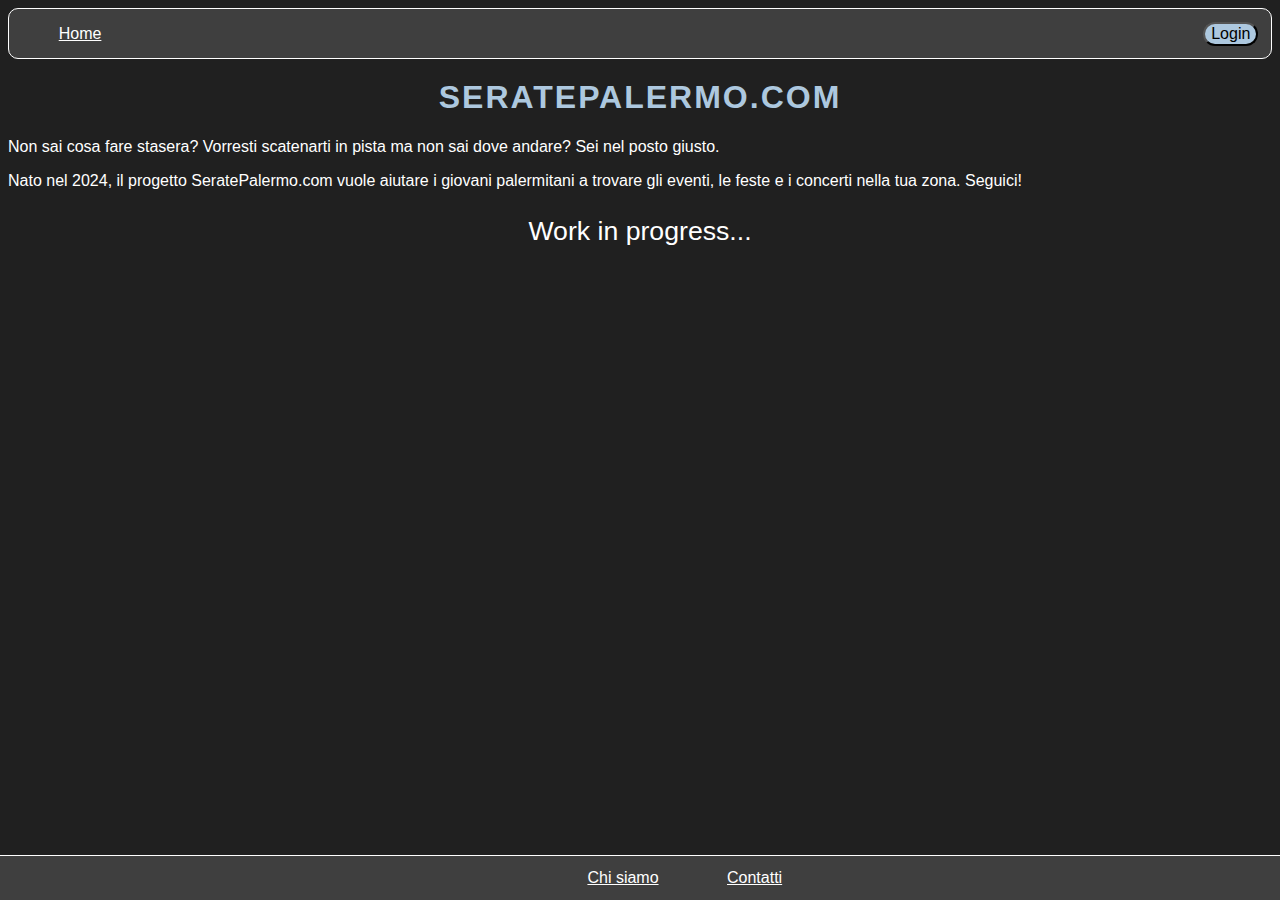
<file: chisiamo.html>
<!DOCTYPE html>
<html>

<head>
    <!-- Google tag (gtag.js) -->
    <script async src="https://www.googletagmanager.com/gtag/js?id=G-VTZV6NRWQN"></script>
    <script>
    window.dataLayer = window.dataLayer || [];
    function gtag(){dataLayer.push(arguments);}
    gtag('js', new Date());
    gtag('config', 'G-VTZV6NRWQN');
    </script>
    <!-- Page title -->
    <title>Chi siamo</title>
    <!-- Add meta viewport tag for responsiveness -->
    <meta name="viewport" content="width=device-width, initial-scale=1">
    <!-- External stylesheet -->
    <link rel="stylesheet" href="style.css">
    <!-- Icon -->
    <link rel="icon" href="https://i.ibb.co/QcLv2hW/file.png">
</head>

<body>
    <!-- Navigation bar -->
    <div class="topnav">
        <a id="home" class="active" href="index.html">Home</a>
        <!-- Login button -->
        <a href="login.html">
            <button id="login">Login</button>
        </a>
    </div>

    <div>
        <h1>SeratePalermo.com</h1>
    </div>

    <!-- Text -->
    <p id="textParagraph">Non sai cosa fare stasera? Vorresti scatenarti in pista ma non sai dove andare? Sei nel posto giusto.</p>
    <p>Nato nel 2024, il progetto SeratePalermo.com vuole aiutare i giovani palermitani a trovare gli eventi, le feste e i concerti nella tua zona. Seguici!</p>

    <!-- Work in progress message -->
    <p id="workinprogress">
        Work in progress...
    </p>

    <!-- Bottom navigation bar -->
    <div class="bottomnav">
        <a href="chisiamo.html">Chi siamo</a>
        <a href="contatti.html">Contatti</a>
    </div>
</body>

<!-- External JavaScript file -->
<script src="script.js"></script>

</html>
</file>
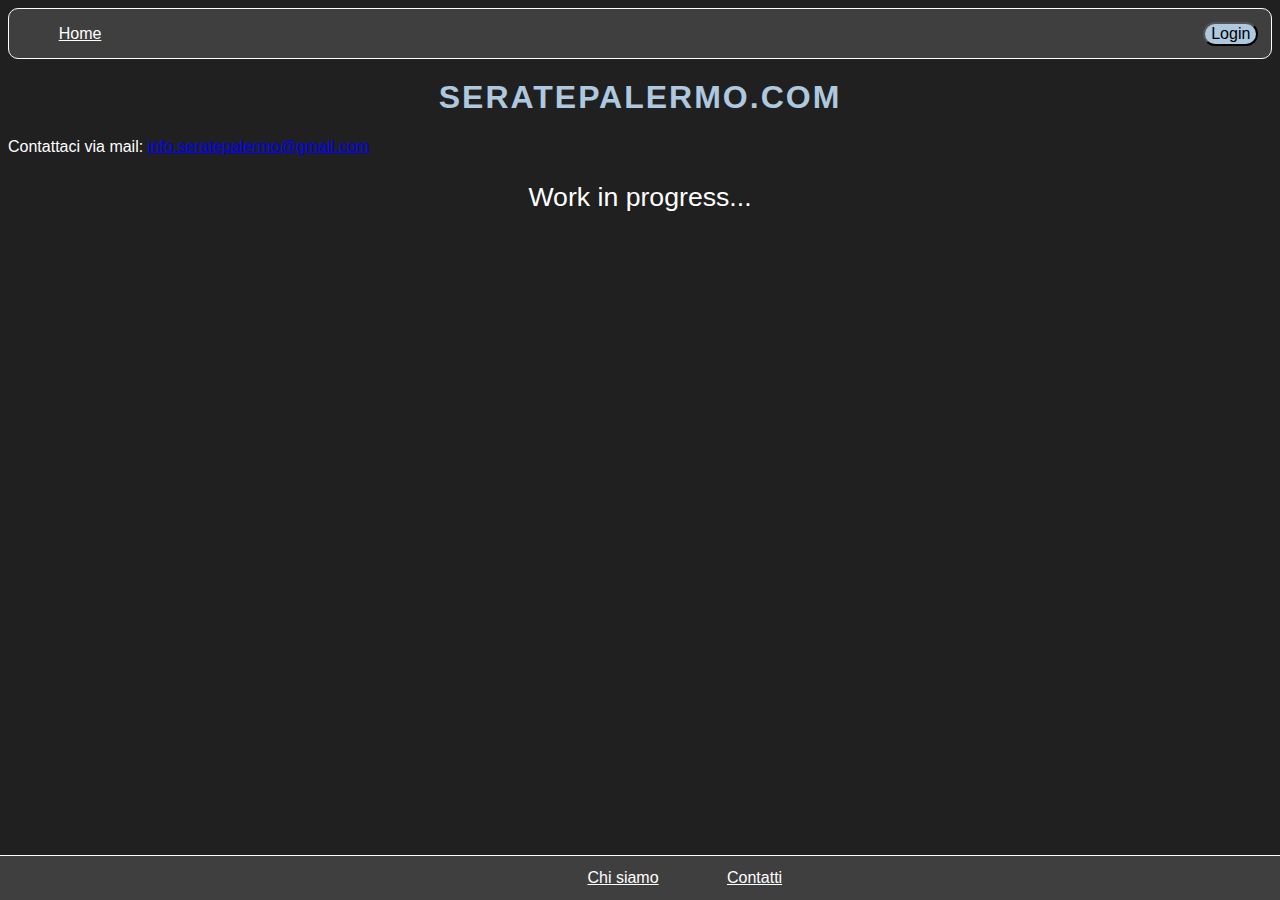
<file: contatti.html>
<!DOCTYPE html>
<html>

<head>
    <!-- Page title -->
    <title>Contatti</title>
    <!-- Add meta viewport tag for responsiveness -->
    <meta name="viewport" content="width=device-width, initial-scale=1">
    <!-- External stylesheet -->
    <link rel="stylesheet" href="style.css">
    <!-- Icon -->
    <link rel="icon" href="https://i.ibb.co/QcLv2hW/file.png">
</head>

<body>
    <!-- Navigation bar -->
    <div class="topnav">
        <!-- Home link -->
        <a id="home" class="active" href="index.html">Home</a>
        <!-- Login button -->
        <a href="login.html">
            <button id="login">Login</button>
        </a>
    </div>

    <div>
        <h1>SeratePalermo.com</h1>
    </div>

<!-- Text with email address -->
<p id="textParagraph">Contattaci via mail: <a href="mailto:info.seratepalermo@gmail.com">info.seratepalermo@gmail.com</a></p>


    <!-- Work in progress message -->
    <p id="workinprogress">
        Work in progress...
    </p>

    <!-- Bottom navigation bar -->
    <div class="bottomnav">
        <!-- Link to "Chi siamo" page -->
        <a href="chisiamo.html">Chi siamo</a>
        <!-- Link to "Contatti" page -->
        <a href="contatti.html">Contatti</a>
    </div>
</body>

<!-- External JavaScript file -->
<script src="script.js"></script>

</html>
</file>
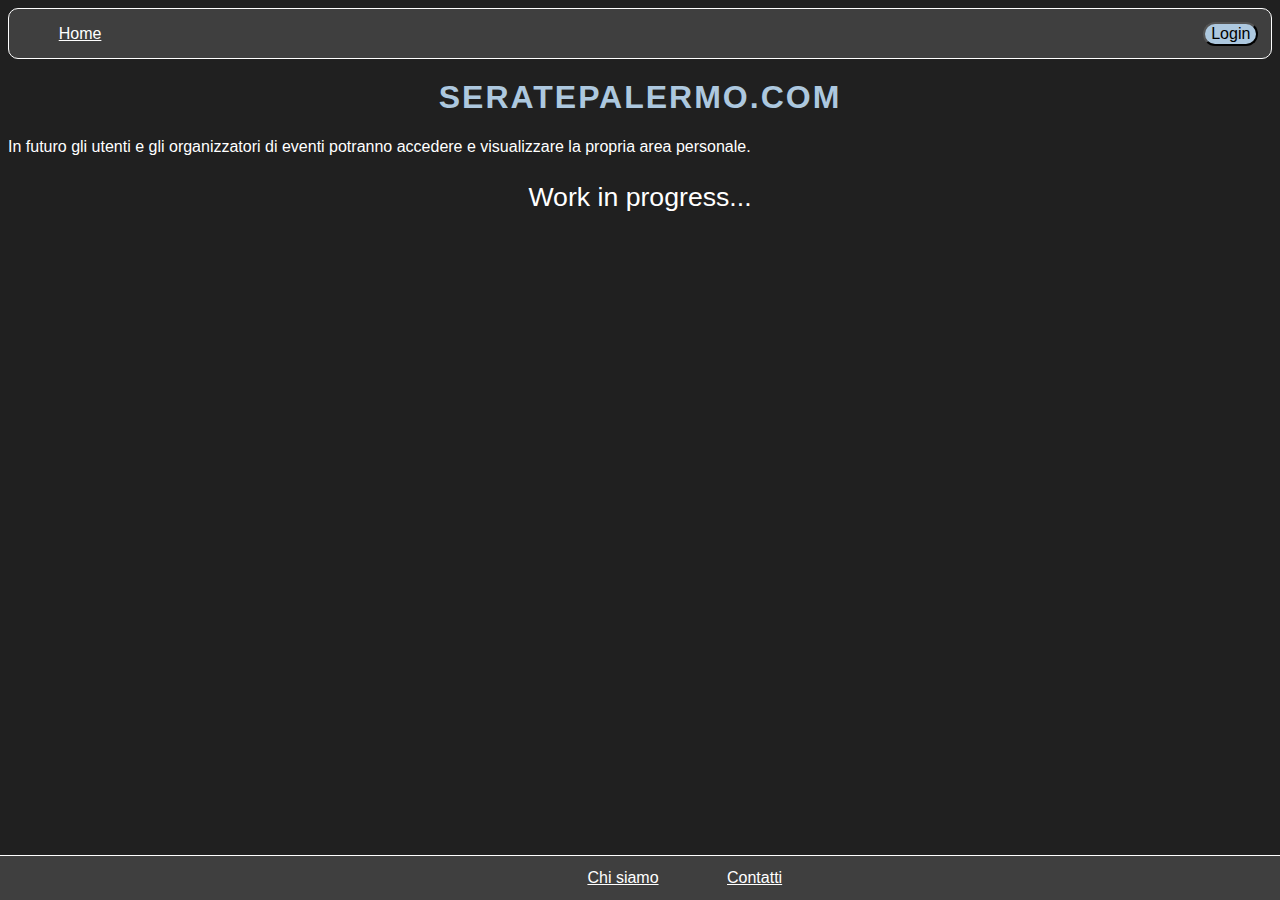
<file: login.html>
<!DOCTYPE html>
<html>

<head>
    <!-- Page title -->
    <title>Login</title>
    <!-- Add meta viewport tag for responsiveness -->
    <meta name="viewport" content="width=device-width, initial-scale=1">
    <!-- External stylesheet -->
    <link rel="stylesheet" href="style.css">
    <!-- Icon -->
    <link rel="icon" href="https://i.ibb.co/QcLv2hW/file.png">
</head>

<body>
    <!-- Navigation bar -->
    <div class="topnav">
        <!-- Home link -->
        <a id="home" class="active" href="index.html">Home</a>
        <!-- Login button -->
        <a href="login.html">
            <button id="login">Login</button>
        </a>
    </div>

    <div>
        <h1>SeratePalermo.com</h1>
    </div>

   <!-- Text -->
   <p id="textParagraph">In futuro gli utenti e gli organizzatori di eventi potranno accedere e visualizzare la propria area personale.</p>

    <!-- Work in progress message -->
    <p id="workinprogress">
        Work in progress...
    </p>

    <!-- Bottom navigation bar -->
    <div class="bottomnav">
        <!-- Link to "Chi siamo" page -->
        <a href="chisiamo.html">Chi siamo</a>
        <!-- Link to "Contatti" page -->
        <a href="contatti.html">Contatti</a>
    </div>
</body>

<!-- External JavaScript file -->
<script src="script.js"></script>

</html>
</file>
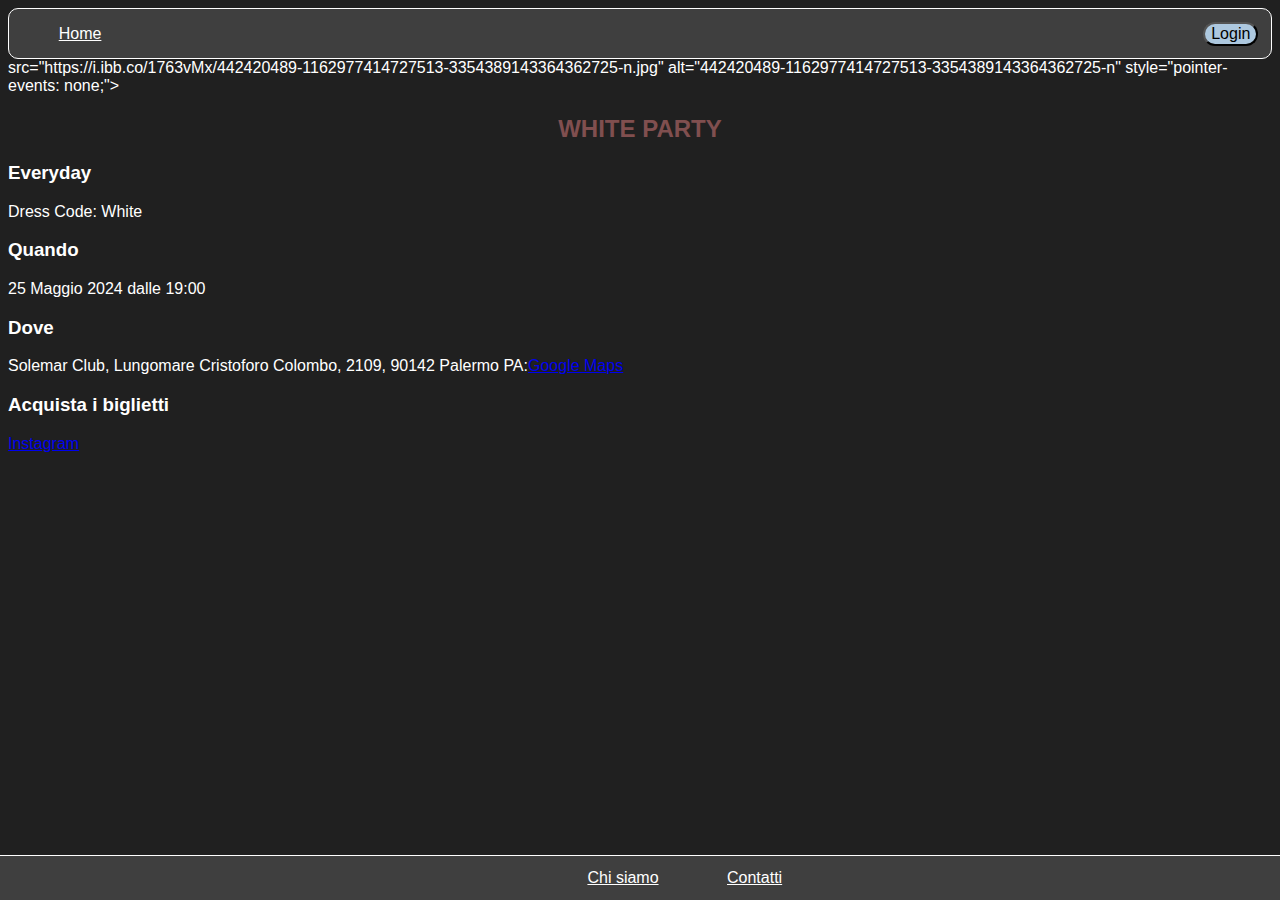
<file: Solemar.html>
<!DOCTYPE html>
<html>

<head>
    <!-- Page title -->
    <title>Serate Palermo</title>
    <!-- Add meta viewport tag for responsiveness -->
    <meta name="viewport" content="width=device-width, initial-scale=1">
    <!-- External stylesheet -->
    <link rel="stylesheet" href="style.css">
    <!-- Icon -->
    <link rel="icon" href="https://i.ibb.co/QcLv2hW/file.png">
</head>

<body>
    <!-- Navigation bar -->
    <div class="topnav">
        <!-- Home link -->
        <a id="home" class="active" href="index.html">Home</a>
        <!-- Login button -->
        <a href="login.html">
            <button id="login">Login</button>
        </a>
    </div>
    
    <!-- Container for event information -->
    <div class="container">
         src="https://i.ibb.co/1763vMx/442420489-1162977414727513-3354389143364362725-n.jpg" alt="442420489-1162977414727513-3354389143364362725-n" style="pointer-events: none;"></a>

        <div class="generalText">
          <h2 id="eventTitle">White Party</h2>
          <h3>Everyday</h3>
          <p>Dress Code: White</p>
          <h3>Quando</h3>
          <p>25 Maggio 2024 dalle 19:00</p>
          <h3>Dove</h3>
          <p>Solemar Club, Lungomare Cristoforo Colombo, 2109, 90142 Palermo PA:<a href="https://maps.app.goo.gl/7Kam4akfk9qpyGwQ6">Google Maps</a></p>
          <h3>Acquista i biglietti</h3>
          <p><a href="https://www.instagram.com/p/C6vzsA-MBa2/?igsh=MTViYzJ5dWZ0emlycA==">Instagram</a></p>
        </div>
      </div>

    <!-- Bottom navigation bar -->
    <div class="bottomnav">
        <!-- Link to "Chi siamo" page -->
        <a href="chisiamo.html">Chi siamo</a>
        <!-- Link to "Contatti" page -->
        <a href="contatti.html">Contatti</a>
    </div>
</body>

<!-- External JavaScript file -->
<script src="script.js"></script>

</html>
</file>
<file: style.css>
/* General styling for the body */
body {
    background-color: rgb(32, 32, 32);
    color: white;
    font-family: Verdana, Geneva, Tahoma, sans-serif;
    overflow-x: hidden;
}

/* Styling for the top navigation bar */
.topnav {
    background-color: rgb(63, 63, 63);
    overflow: hidden;
    border-radius: 10px;
    border: 1px solid white;
    padding: 1%;
    display: flex;
    align-items: center;
    justify-content: space-between; /* Push the elements to the left and right edges */
    max-width: 100%;
}

/* Styling for links within the top navigation */
.topnav #home {
    color: white;
    margin-left: 3%;
    font-size: 16px;
    display: flex;
    align-items: center;
}

/* Styling for the h1 heading */
h1 {
    text-align: center; /* Center align the heading */
    color: rgb(173, 200, 223); /* Set the text color */
    font-size: 32px; /* Define the font size */
    text-transform: uppercase; /* Convert text to uppercase */
    letter-spacing: 2px; /* Add letter spacing for a modern look */
    margin-top: 20px; /* Adjust margin for spacing */
}

/* Styling for the login button */
#login {
    margin-left: auto;
    text-align: center;
    background-color: rgb(173, 200, 223);
    border-radius: 25px;
    font-size: 16px;
}

/* Styling for the map */
#map {
    min-height: 200px; /* Set a fixed minimum height for the map */
    height: 50vh; /* Use 50% of the viewport height as a fallback */
    width: 100%; /* Use full width for better responsiveness */
    border-radius: 18px;
    margin-top: 15px;
    border: 1px solid white;
}

/* Styling for the day selection dropdown */
#daySelect select {
    padding: 10px; /* Add padding for better visual appearance */
    border-radius: 5px; /* Apply border radius for rounded corners */
    border: 2px solid rgb(173, 200, 223); /* Add border for contrast */
    background-color: rgb(63, 63, 63); /* Set background color */
    color: white; /* Set text color */
    font-size: 16px; /* Define font size */
    appearance: none; /* Remove default dropdown arrow */
    background-image: url('data:image/svg+xml;utf8,<svg fill="white" height="24" viewBox="0 0 24 24" width="24" xmlns="http://www.w3.org/2000/svg"><path d="M7 10l5 5 5-5z"/><path d="M0 0h24v24H0z" fill="none"/></svg>'); /* Add custom dropdown arrow */
    background-repeat: no-repeat; /* Prevent arrow from repeating */
    background-position: 95% center; /* Position the arrow to the right */
}
#daySelect label {
    margin-top: 10px; /* Adjust the right margin of the label for positioning */
}

/* Styling for the day selection dropdown */
#daySelect select {
    padding: 8px; /* Add padding for better visual appearance */
    border-radius: 5px; /* Apply border radius for rounded corners */
    border: 1px solid white; /* Add border for contrast */
    background-color: rgb(63, 63, 63); /* Set background color */
    color: white; /* Set text color */
    font-size: 16px; /* Define font size */
}

/* Styling for the specific buttons */
#Today,
#daySelectAll {
    padding: 7px 15px; /* Add padding for better visual appearance */
    margin: 10px 1px; /* Add margin for spacing */
    background-color: rgb(173, 200, 223); /* Set the background color */
    color: white; /* Set the text color */
    border: none; /* Remove the border */
    border-radius: 5px; /* Apply border radius for rounded corners */
    font-size: 15px; /* Define the font size */
    cursor: pointer; /* Change the cursor to a pointer on hover */
    transition: background-color 0.3s ease; /* Add a smooth transition for the background color */
    display: inline-block; /* Display the buttons in one line */
}

#Today:hover,
#daySelectAll:hover {
    background-color: rgb(133, 160, 183); /* Change the background color on hover */
}

/* Styling for tables */
table {
    border-collapse: collapse;
    border: 1px solid white;
    margin: 10% auto; /* Adjust margin for better positioning on smaller screens */
    color: white;
    width: 80%; /* Use percentage for better responsiveness */
    max-width: 300px; /* Set a maximum width for smaller screens */
}

/* Add borders to separate the rows of the table */
table tr {
    border-bottom: 1px solid white;
}

/* Styling for the scrollToMapButton button */
.scrollToMapButton {
    display: inline-block;
    padding: 10px 20px;
    margin-top: 10px;
    margin-bottom: 15px;
    background-color: rgb(173, 200, 223);
    color: white;
    text-decoration: none;
    border-radius: 5px;
    transition: background-color 0.3s ease;
}

.scrollToMapButton:hover {
    background-color: rgb(133, 160, 183);
}

/* Styling for the caption of the table */
caption {
    font-size: 20px; /* Set the font size */
    color: rgb(173, 200, 223); /* Set the text color */
    text-transform: uppercase; /* Convert text to uppercase */
    letter-spacing: 1px; /* Add letter spacing for a modern look */
    padding: 10px; /* Add padding for better visual appearance */
    background-color: rgb(63, 63, 63); /* Set background color */
    border-radius: 5px; /* Apply border radius for rounded corners */
    margin-bottom: 10px; /* Adjust margin for spacing */
}

/* Styling for the "Dettagli" link */
.list a {
    display: block; /* Display the link as a block-level element */
    margin-top: 8px; /* Add margin for spacing */
}

/* Styling for the "work in progress" text */
#workinprogress {
    color: white;
    text-align: center;
    font-size: 20pt; /* Decrease font size for smaller screens */
}

/* Styling for the bottom navigation */
.bottomnav {
    position: fixed;
    left: 0;
    bottom: 0;
    width: 100%;
    color: white;
    text-align: center;
    background-color: rgb(63, 63, 63);
    border-top: 1px solid white;
    padding: 1%;
}

/* Styling for links within the bottom navigation */
.bottomnav a {
    color: white;
    margin-left: 5%; /* Use percentage for better spacing */
}

/* Images style */
img {
    margin-top: 5%; /* Use percentage for better spacing */
    border-radius: 25px;
    max-width: fit-content;
    height: auto;
    width: 100%; /* Adjust width for smaller screens */
}

.highlight {
    background-color: rgb(112, 112, 110);
    font-weight: bold;
}

#textParagraph {
    text-align: justify;
}

#eventTitle {
  font-size: 24px;
  color: #804f4f;
  font-weight: bold;
  text-transform: uppercase;
  margin-bottom: 10px;
  text-align: center;
}
</file>
